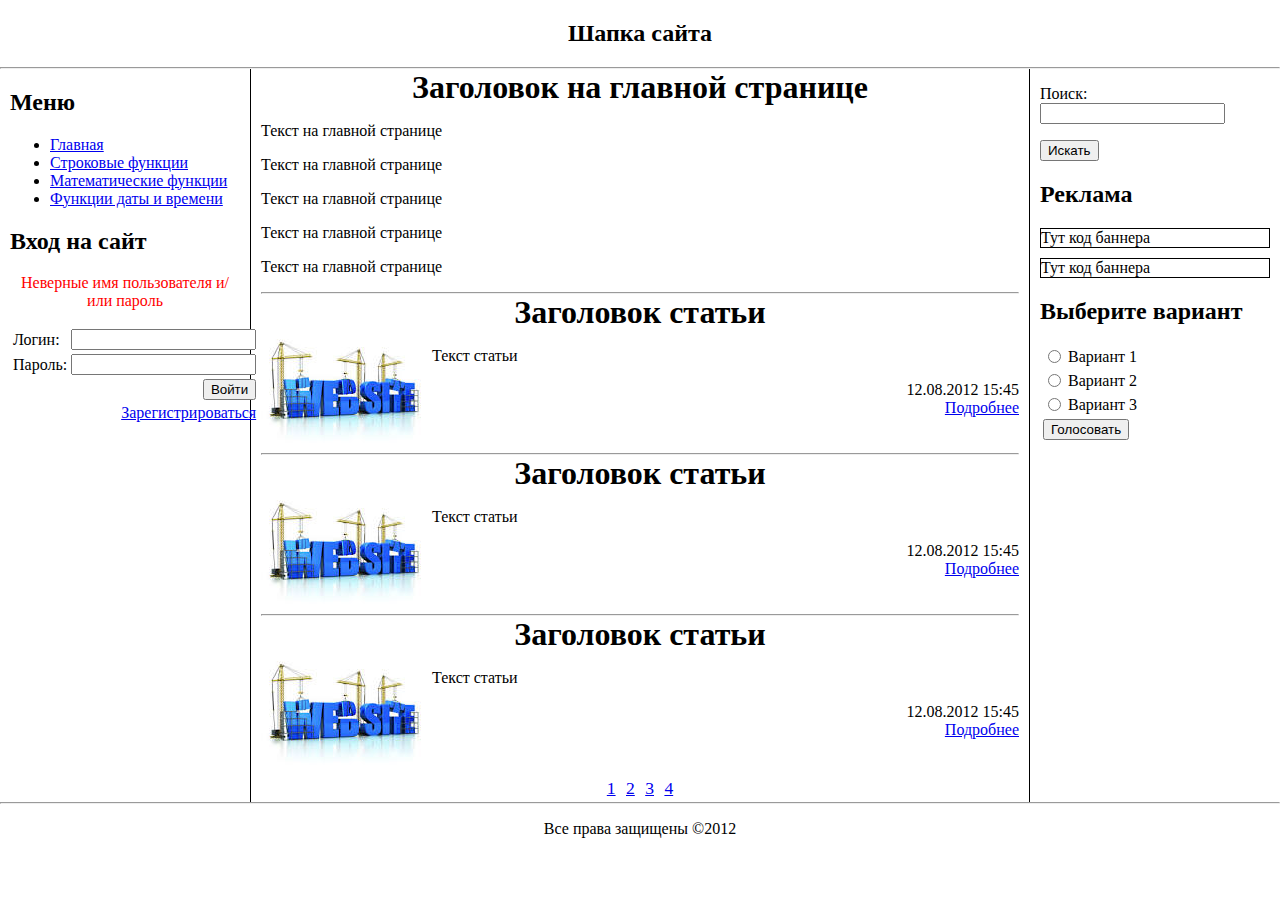
<file: www/index.html>
<!DOCTYPE html PUBLIC "-//W3C//DTD XHTML 1.1//EN" "http://www.w3.org/TR/xhtml11/DTD/xhtml11.dtd">
<html xmlns="http://www.w3.org/1999/xhtml">
	<head>
		<title>Главная страница сайта</title>
		<meta http-equiv="content-type" content="text/html; charset=utf-8" />
		<meta name="description" content="Описание" />
		<meta name="keywords" content="Ключевые слова" />
		<link rel="stylesheet" type="text/css" href="css/main.css" />
	</head>
	<body>
		<div id="content">
			<div id="header">
				<h2>Шапка сайта</h2>
			</div>
		</div>
		<hr />
		<div id="main_content">
			<div id="left">
				<h2>Меню</h2>
				<ul>
					<li><a href="#">Главная</a></li>
					<li><a href="#">Строковые функции</a></li>
					<li><a href="#">Математические функции</a></li>
					<li><a href="#">Функции даты и времени</a></li>
				</ul>
				<h2>Вход на сайт</h2>
				<p class="message">Неверные имя пользователя и/или пароль</p>
				<form name="auth" action="#" method="post">
					<table>
						<tr>
							<td>Логин:</td>
							<td>
								<input type="text" name="login" />
							</td>
						</tr>
						<tr>
							<td>Пароль:</td>
							<td>
								<input type="password" name="password" />
							</td>
						</tr>
						<tr>
							<td colspan="2" align="right">
								<input type="submit" name="auth" value="Войти" />
							</td>
						</tr>
						<tr>
							<td colspan="2" align="right">
								<a href="#">Зарегистрироваться</a>
							</td>
						</tr>
					</table>
				</form>
			</div>
			<div id="right">
				<form name="search" action="#" method="get">
					<p>
						Поиск: <input type="text" name="words" />
					</p>
					<p>
						<input type="submit" name="search" value="Искать" />
					</p>
				</form>
				<h2>Реклама</h2>
				<div class="banner">Тут код баннера</div>
				<div class="banner">Тут код баннера</div>
				<h2>Выберите вариант</h2>
				<form name="poll" action="functions.php" method="post">
					<table>
						<tr>
							<td><input type="radio" name="variant" value="1" /></td>
							<td>Вариант 1</td>
						</tr>
						<tr>
							<td><input type="radio" name="variant" value="2" /></td>
							<td>Вариант 2</td>
						</tr>
						<tr>
							<td><input type="radio" name="variant" value="3" /></td>
							<td>Вариант 3</td>
						</tr>
						<tr>
							<td colspan="2"><input type="submit" name="poll" value="Голосовать" /></td>
						</tr>
					</table>
				</form>
			</div>
			<div id="center">
				<h1>Заголовок на главной странице</h1>
				<p>Текст на главной странице</p>
				<p>Текст на главной странице</p>
				<p>Текст на главной странице</p>
				<p>Текст на главной странице</p>
				<p>Текст на главной странице</p>
				<hr />
				<div class="article">
					<h1>Заголовок статьи</h1>
					<div class="article-img">
						<img src="images/1.jpg" alt="" />
					</div>
					<p>Текст статьи</p>
					<p class="right">
						<span>12.08.2012 15:45</span>
						<br />
						<a href="#">Подробнее</a>
					</p>
					<div class="clear"></div>
				</div>
				<hr />
				<div class="article">
					<h1>Заголовок статьи</h1>
					<div class="article-img">
						<img src="images/1.jpg" alt="" />
					</div>
					<p>Текст статьи</p>
					<p class="right">
						<span>12.08.2012 15:45</span>
						<br />
						<a href="#">Подробнее</a>
					</p>
					<div class="clear"></div>
				</div>
				<hr />
				<div class="article">
					<h1>Заголовок статьи</h1>
					<div class="article-img">
						<img src="images/1.jpg" alt="" />
					</div>
					<p>Текст статьи</p>
					<p class="right">
						<span>12.08.2012 15:45</span>
						<br />
						<a href="#">Подробнее</a>
					</p>
					<div class="clear"></div>
				</div>
				<div id="pagination">
					<p>
						<a href="#">1</a>
						<a href="#">2</a>
						<a href="#">3</a>
						<a href="#">4</a>
					</p>
				</div>
			</div>
			<div class="clear"></div>
			<hr />
			<div id="footer">
				<p>Все права защищены &copy;2012</p>
			</div>
		</div>
	</body>
</html>
</file>
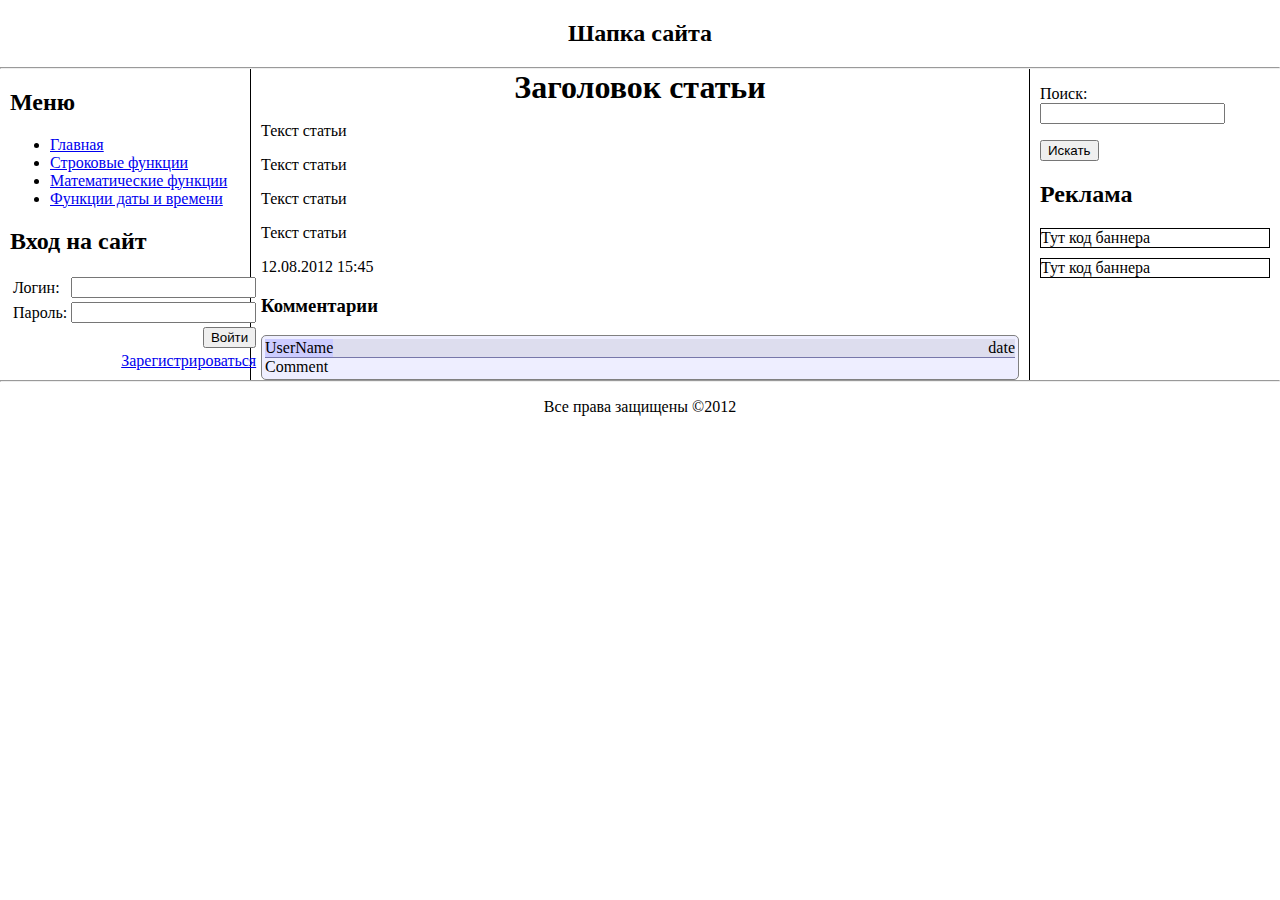
<file: www/article.html>
<!DOCTYPE html PUBLIC "-//W3C//DTD XHTML 1.1//EN" "http://www.w3.org/TR/xhtml11/DTD/xhtml11.dtd">
<html xmlns="http://www.w3.org/1999/xhtml">
	<head>
		<title>Главная страница сайта</title>
		<meta http-equiv="content-type" content="text/html; charset=utf-8" />
		<meta name="description" content="Описание" />
		<meta name="keywords" content="Ключевые слова" />
		<link rel="stylesheet" type="text/css" href="css/main.css" />
	</head>
	<body>
		<div id="content">
			<div id="header">
				<h2>Шапка сайта</h2>
			</div>
		</div>
		<hr />
		<div id="main_content">
			<div id="left">
				<h2>Меню</h2>
				<ul>
					<li><a href="#">Главная</a></li>
					<li><a href="#">Строковые функции</a></li>
					<li><a href="#">Математические функции</a></li>
					<li><a href="#">Функции даты и времени</a></li>
				</ul>
				<h2>Вход на сайт</h2>
				<form name="auth" action="#" method="post">
					<table>
						<tr>
							<td>Логин:</td>
							<td>
								<input type="text" name="login" />
							</td>
						</tr>
						<tr>
							<td>Пароль:</td>
							<td>
								<input type="password" name="password" />
							</td>
						</tr>
						<tr>
							<td colspan="2" align="right">
								<input type="submit" name="auth" value="Войти" />
							</td>
						</tr>
						<tr>
							<td colspan="2" align="right">
								<a href="#">Зарегистрироваться</a>
							</td>
						</tr>
					</table>
				</form>
			</div>
			<div id="right">
				<form name="search" action="#" method="get">
					<p>
						Поиск: <input type="text" name="words" />
					</p>
					<p>
						<input type="submit" name="search" value="Искать" />
					</p>
				</form>
				<h2>Реклама</h2>
				<div class="banner">Тут код баннера</div>
				<div class="banner">Тут код баннера</div>
			</div>
			<div id="center">
				<div class="article">
					<h1>Заголовок статьи</h1>
					<p>Текст статьи</p>
					<p>Текст статьи</p>
					<p>Текст статьи</p>
					<p>Текст статьи</p>
					<p>
						<span>12.08.2012 15:45</span>
					</p>
				</div>
				<div class="all-comments">
					<h3>Комментарии</h3>
					<div class="comment">
						<div class="comment-user-name">UserName</div>
						<div class="comment-date">date</div>
						<div class="comment-text">
							Comment
						</div>
					</div>
				</div>
			</div>
			<div class="clear"></div>
			<hr />
			<div id="footer">
				<p>Все права защищены &copy;2012</p>
			</div>
		</div>
	</body>
</html>
</file>
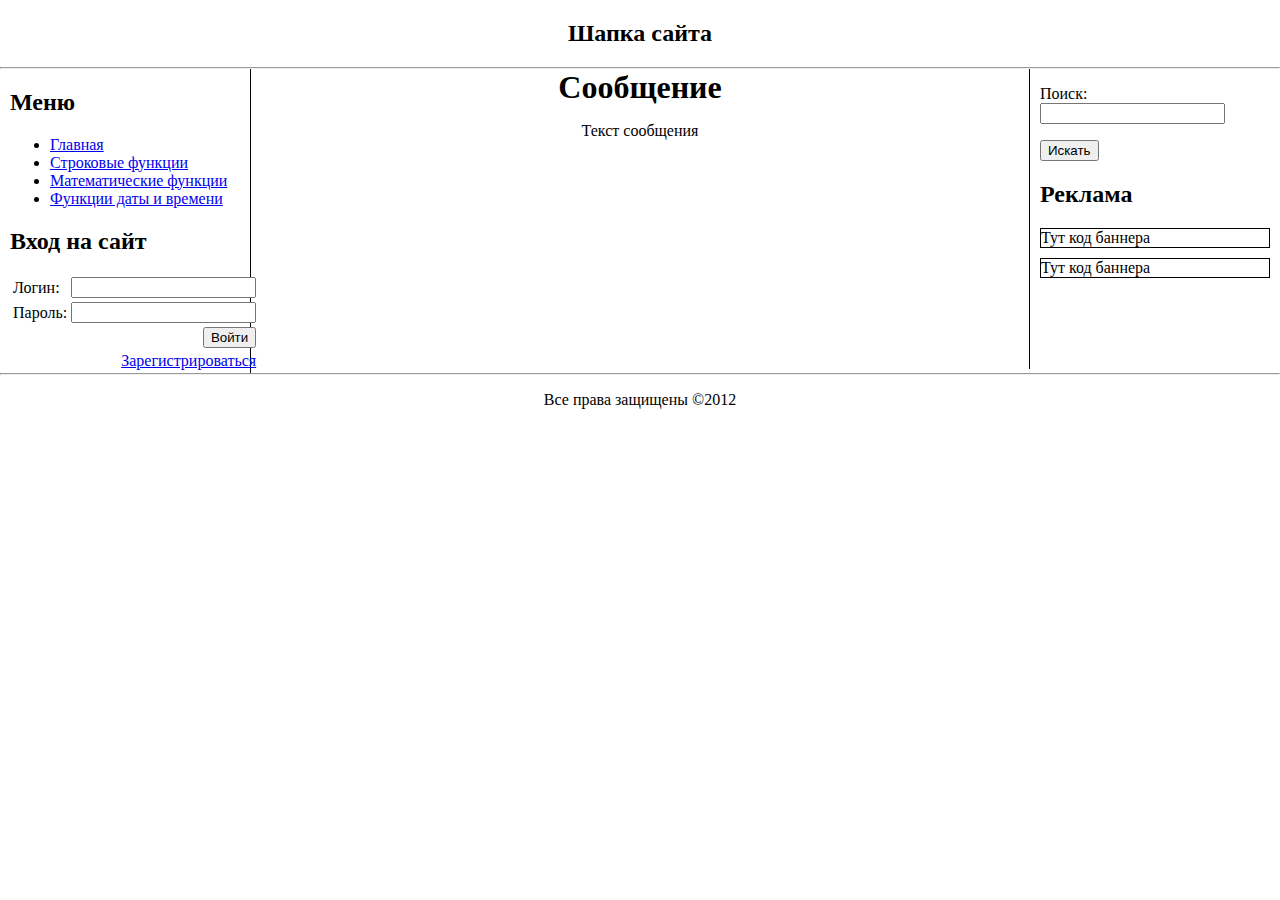
<file: www/message.html>
<!DOCTYPE html PUBLIC "-//W3C//DTD XHTML 1.1//EN" "http://www.w3.org/TR/xhtml11/DTD/xhtml11.dtd">
<html xmlns="http://www.w3.org/1999/xhtml">
	<head>
		<title>Главная страница сайта</title>
		<meta http-equiv="content-type" content="text/html; charset=utf-8" />
		<meta name="description" content="Описание" />
		<meta name="keywords" content="Ключевые слова" />
		<link rel="stylesheet" type="text/css" href="css/main.css" />
	</head>
	<body>
		<div id="content">
			<div id="header">
				<h2>Шапка сайта</h2>
			</div>
		</div>
		<hr />
		<div id="main_content">
			<div id="left">
				<h2>Меню</h2>
				<ul>
					<li><a href="#">Главная</a></li>
					<li><a href="#">Строковые функции</a></li>
					<li><a href="#">Математические функции</a></li>
					<li><a href="#">Функции даты и времени</a></li>
				</ul>
				<h2>Вход на сайт</h2>
				<form name="auth" action="#" method="post">
					<table>
						<tr>
							<td>Логин:</td>
							<td>
								<input type="text" name="login" />
							</td>
						</tr>
						<tr>
							<td>Пароль:</td>
							<td>
								<input type="password" name="password" />
							</td>
						</tr>
						<tr>
							<td colspan="2" align="right">
								<input type="submit" name="auth" value="Войти" />
							</td>
						</tr>
						<tr>
							<td colspan="2" align="right">
								<a href="#">Зарегистрироваться</a>
							</td>
						</tr>
					</table>
				</form>
			</div>
			<div id="right">
				<form name="search" action="#" method="get">
					<p>
						Поиск: <input type="text" name="words" />
					</p>
					<p>
						<input type="submit" name="search" value="Искать" />
					</p>
				</form>
				<h2>Реклама</h2>
				<div class="banner">Тут код баннера</div>
				<div class="banner">Тут код баннера</div>
			</div>
			<div id="center">
				<h1>Сообщение</h1>
				<div id="message">
					<p>Текст сообщения</p>
				</div>
			</div>
			<div class="clear"></div>
			<hr />
			<div id="footer">
				<p>Все права защищены &copy;2012</p>
			</div>
		</div>
	</body>
</html>
</file>
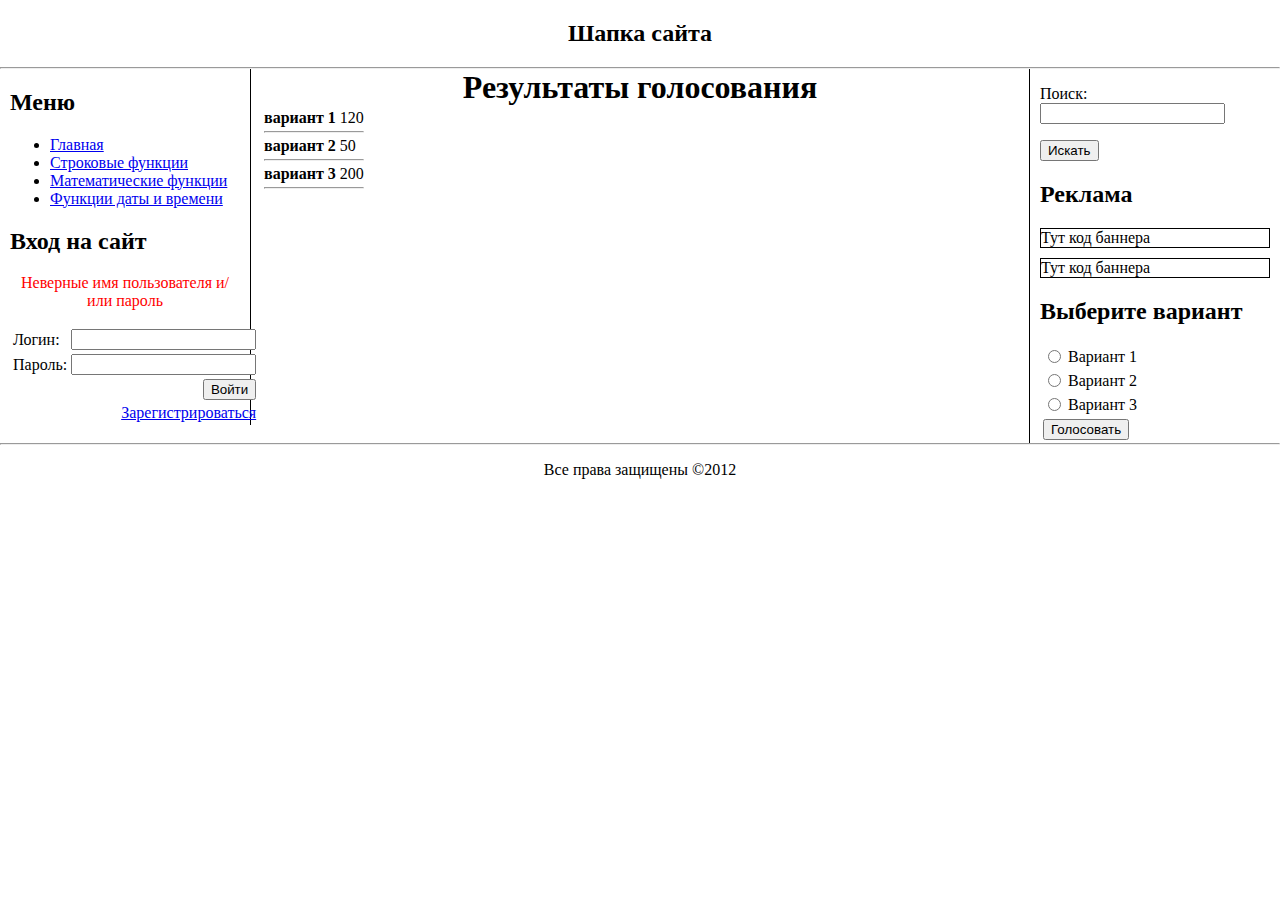
<file: www/poll.html>
<!DOCTYPE html PUBLIC "-//W3C//DTD XHTML 1.1//EN" "http://www.w3.org/TR/xhtml11/DTD/xhtml11.dtd">
<html xmlns="http://www.w3.org/1999/xhtml">
	<head>
		<title>Главная страница сайта</title>
		<meta http-equiv="content-type" content="text/html; charset=utf-8" />
		<meta name="description" content="Описание" />
		<meta name="keywords" content="Ключевые слова" />
		<link rel="stylesheet" type="text/css" href="css/main.css" />
	</head>
	<body>
		<div id="content">
			<div id="header">
				<h2>Шапка сайта</h2>
			</div>
		</div>
		<hr />
		<div id="main_content">
			<div id="left">
				<h2>Меню</h2>
				<ul>
					<li><a href="#">Главная</a></li>
					<li><a href="#">Строковые функции</a></li>
					<li><a href="#">Математические функции</a></li>
					<li><a href="#">Функции даты и времени</a></li>
				</ul>
				<h2>Вход на сайт</h2>
				<p class="message">Неверные имя пользователя и/или пароль</p>
				<form name="auth" action="#" method="post">
					<table>
						<tr>
							<td>Логин:</td>
							<td>
								<input type="text" name="login" />
							</td>
						</tr>
						<tr>
							<td>Пароль:</td>
							<td>
								<input type="password" name="password" />
							</td>
						</tr>
						<tr>
							<td colspan="2" align="right">
								<input type="submit" name="auth" value="Войти" />
							</td>
						</tr>
						<tr>
							<td colspan="2" align="right">
								<a href="#">Зарегистрироваться</a>
							</td>
						</tr>
					</table>
				</form>
			</div>
			<div id="right">
				<form name="search" action="#" method="get">
					<p>
						Поиск: <input type="text" name="words" />
					</p>
					<p>
						<input type="submit" name="search" value="Искать" />
					</p>
				</form>
				<h2>Реклама</h2>
				<div class="banner">Тут код баннера</div>
				<div class="banner">Тут код баннера</div>
				<h2>Выберите вариант</h2>
				<form name="poll" action="functions.php" method="post">
					<table>
						<tr>
							<td><input type="radio" name="variant" value="1" /></td>
							<td>Вариант 1</td>
						</tr>
						<tr>
							<td><input type="radio" name="variant" value="2" /></td>
							<td>Вариант 2</td>
						</tr>
						<tr>
							<td><input type="radio" name="variant" value="3" /></td>
							<td>Вариант 3</td>
						</tr>
						<tr>
							<td colspan="2"><input type="submit" name="poll" value="Голосовать" /></td>
						</tr>
					</table>
				</form>
			</div>
			<div id="center">
				<h1>Результаты голосования</h1>
				<table>
					<tr>
						<td><b>вариант 1</b></td>
						<td>120</td>
					</tr>
					<tr><td colspan="2"><hr /></td></tr>
					<tr>
						<td><b>вариант 2</b></td>
						<td>50</td>
					</tr>
					<tr><td colspan="2"><hr /></td></tr>
					<tr>
						<td><b>вариант 3</b></td>
						<td>200</td>
					</tr>
					<tr><td colspan="2"><hr /></td></tr>
				</table>
			</div>
			<div class="clear"></div>
			<hr />
			<div id="footer">
				<p>Все права защищены &copy;2012</p>
			</div>
		</div>
	</body>
</html>
</file>
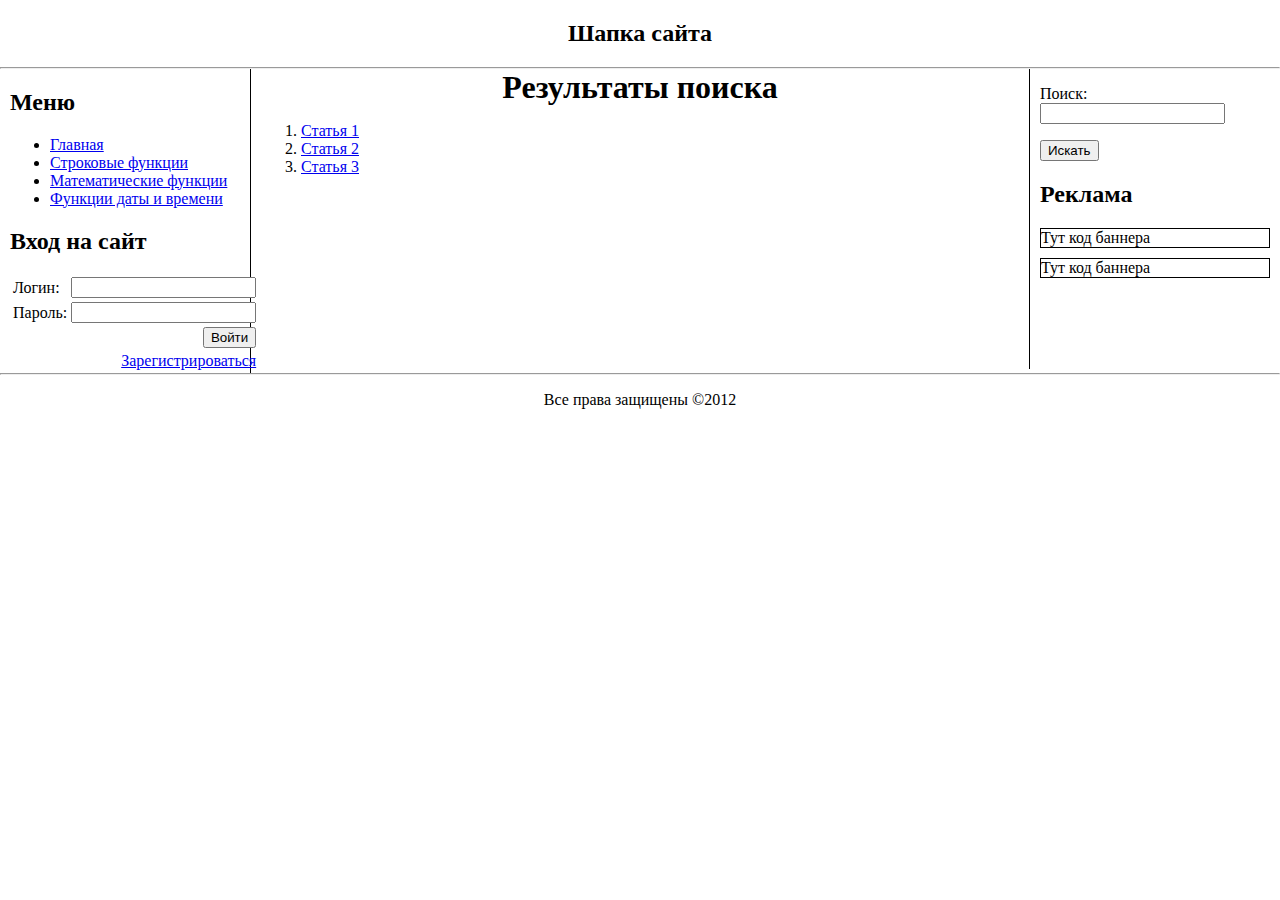
<file: www/search.html>
<!DOCTYPE html PUBLIC "-//W3C//DTD XHTML 1.1//EN" "http://www.w3.org/TR/xhtml11/DTD/xhtml11.dtd">
<html xmlns="http://www.w3.org/1999/xhtml">
	<head>
		<title>Главная страница сайта</title>
		<meta http-equiv="content-type" content="text/html; charset=utf-8" />
		<meta name="description" content="Описание" />
		<meta name="keywords" content="Ключевые слова" />
		<link rel="stylesheet" type="text/css" href="css/main.css" />
	</head>
	<body>
		<div id="content">
			<div id="header">
				<h2>Шапка сайта</h2>
			</div>
		</div>
		<hr />
		<div id="main_content">
			<div id="left">
				<h2>Меню</h2>
				<ul>
					<li><a href="#">Главная</a></li>
					<li><a href="#">Строковые функции</a></li>
					<li><a href="#">Математические функции</a></li>
					<li><a href="#">Функции даты и времени</a></li>
				</ul>
				<h2>Вход на сайт</h2>
				<form name="auth" action="#" method="post">
					<table>
						<tr>
							<td>Логин:</td>
							<td>
								<input type="text" name="login" />
							</td>
						</tr>
						<tr>
							<td>Пароль:</td>
							<td>
								<input type="password" name="password" />
							</td>
						</tr>
						<tr>
							<td colspan="2" align="right">
								<input type="submit" name="auth" value="Войти" />
							</td>
						</tr>
						<tr>
							<td colspan="2" align="right">
								<a href="#">Зарегистрироваться</a>
							</td>
						</tr>
					</table>
				</form>
			</div>
			<div id="right">
				<form name="search" action="#" method="get">
					<p>
						Поиск: <input type="text" name="words" />
					</p>
					<p>
						<input type="submit" name="search" value="Искать" />
					</p>
				</form>
				<h2>Реклама</h2>
				<div class="banner">Тут код баннера</div>
				<div class="banner">Тут код баннера</div>
			</div>
			<div id="center">
				<h1>Результаты поиска</h1>
				<ol>
					<li><a href="#">Статья 1</a></li>
					<li><a href="#">Статья 2</a></li>
					<li><a href="#">Статья 3</a></li>
				</ol>
			</div>
			<div class="clear"></div>
			<hr />
			<div id="footer">
				<p>Все права защищены &copy;2012</p>
			</div>
		</div>
	</body>
</html>
</file>
<file: www/css/main.css>
body {
	margin: 0;
	padding: 0;
}

.clear {
	clear: both;
}

.right {
	text-align: right;
}

#header h2 {
	text-align: center;
}

hr {
	margin: 0;
}

#left, #right {
	min-height: 300px;
	padding: 0 10px;
	width: 230px;
}

#left {
	border-right: 1px solid #000;
	float: left;
}

.message {
	color: #f00;
	text-align: center;
}

#right {
	border-left: 1px solid #000;
	float: right;
}

.banner {
	border: 1px solid #000;
	margin: 10px auto 0;
}

#center {
	border-left: 1px solid #000;
	border-right: 1px solid #000;
	margin: 0 250px;
	padding: 0 10px;
}

#center h1 {
	margin: 0;
	text-align: center;
}

div.section {
	overflow: hidden;
}

div.section-img {
	float: left;
	padding-right: 5px;
}

div.section-img img {
	width: 100%;
}

div.article-img {
	float: left;
	padding-right: 5px;
}

div img {
	/*margin-right: 5px;*/
}

.marked-words {
	font-weight: bold;
	background-color: #ff0;
}

div.comment {
	background-color: #eef;
	border: 1px solid gray;
	border-radius: 5px;
	margin-top: 5px;
	padding: 3px;
}

div.comment-user-name {
	background-color: #ccf;
	float: left;
	text-align: left;
}

div.comment-date {
	background-color: #dde;
	text-align: right;
}

div.comment-text {
	/*background-color: #eef;*/
	border-top: 1px solid #77a;
}

#message {
	text-align: center;
}

#pagination p {
	font-size: 110%;
	margin: 0;
	text-align: center;
}

#pagination p a {
	display: inline-block;
	padding: 3px;
}

#footer p {
	text-align: center;
}

#reg form table {
	margin: 0 auto;
}

#message p {
	text-align: center;
}
</file>
